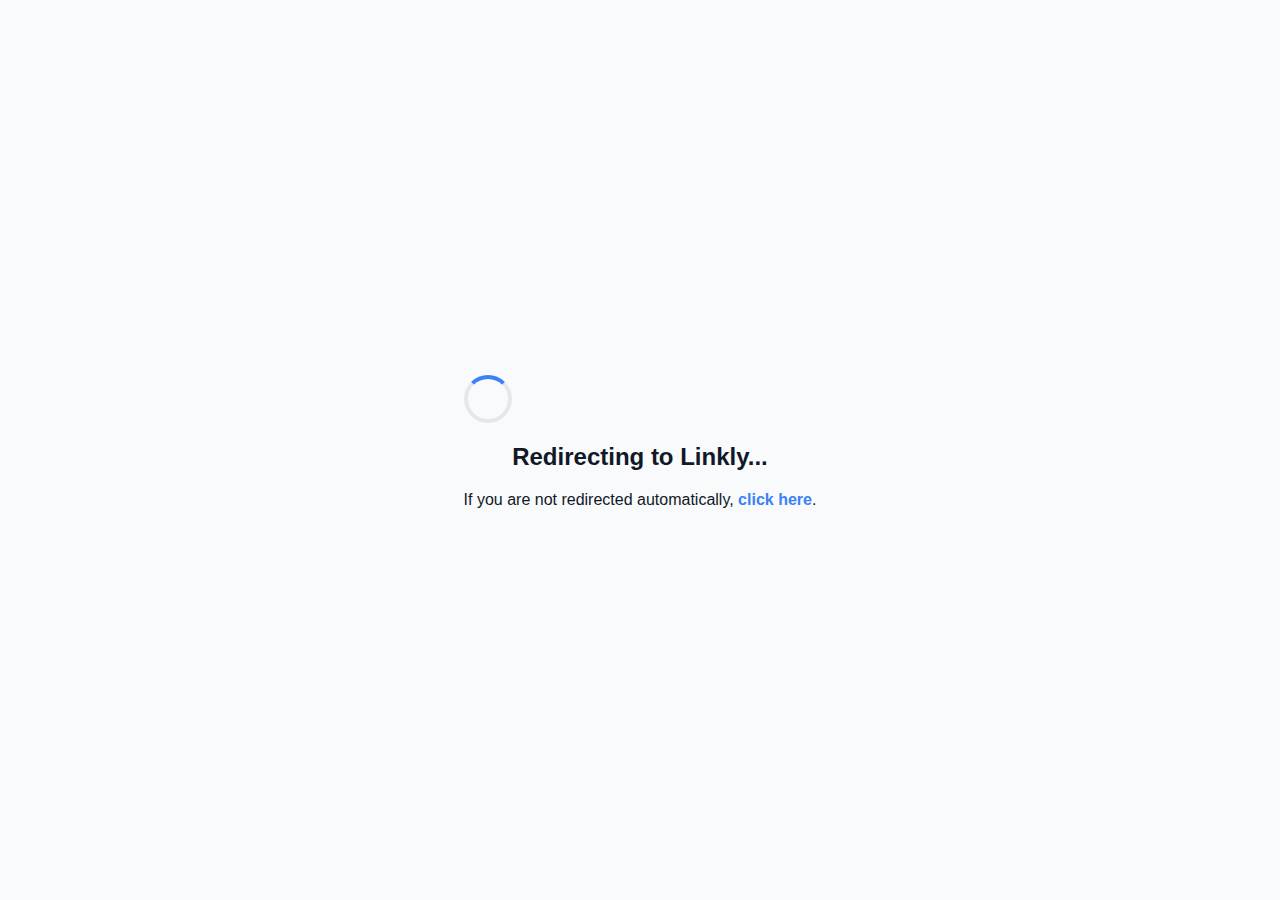
<file: index.html>
<!-- index.html -->
<!DOCTYPE html>
<html lang="en">
  <head>
    <meta charset="UTF-8" />
    <meta http-equiv="refresh" content="2; url=hero/hero.html" />
    <meta name="viewport" content="width=device-width, initial-scale=1.0" />
    <title>Redirecting to Linkly...</title>
    <style>
      body {
        background: #f9fafb;
        font-family: 'Segoe UI', Tahoma, Geneva, Verdana, sans-serif;
        display: flex;
        flex-direction: column;
        align-items: center;
        justify-content: center;
        height: 100vh;
        margin: 0;
        color: #111827;
      }

      .spinner {
        width: 40px;
        height: 40px;
        border: 4px solid #e5e7eb;
        border-top: 4px solid #3b82f6;
        border-radius: 50%;
        animation: spin 1s linear infinite;
        margin-bottom: 20px;
      }

      @keyframes spin {
        to {
          transform: rotate(360deg);
        }
      }

      a {
        color: #3b82f6;
        text-decoration: none;
        font-weight: 500;
      }

      a:hover {
        text-decoration: underline;
      }

      .container {
        text-align: center;
      }
    </style>
  </head>
  <body>
    <div class="container">
      <div class="spinner"></div>
      <h2>Redirecting to Linkly...</h2>
      <p>If you are not redirected automatically, <a href="hero/hero.html"><b>click here</b></a>.</p>
    </div>
  </body>
</html>
</file>
